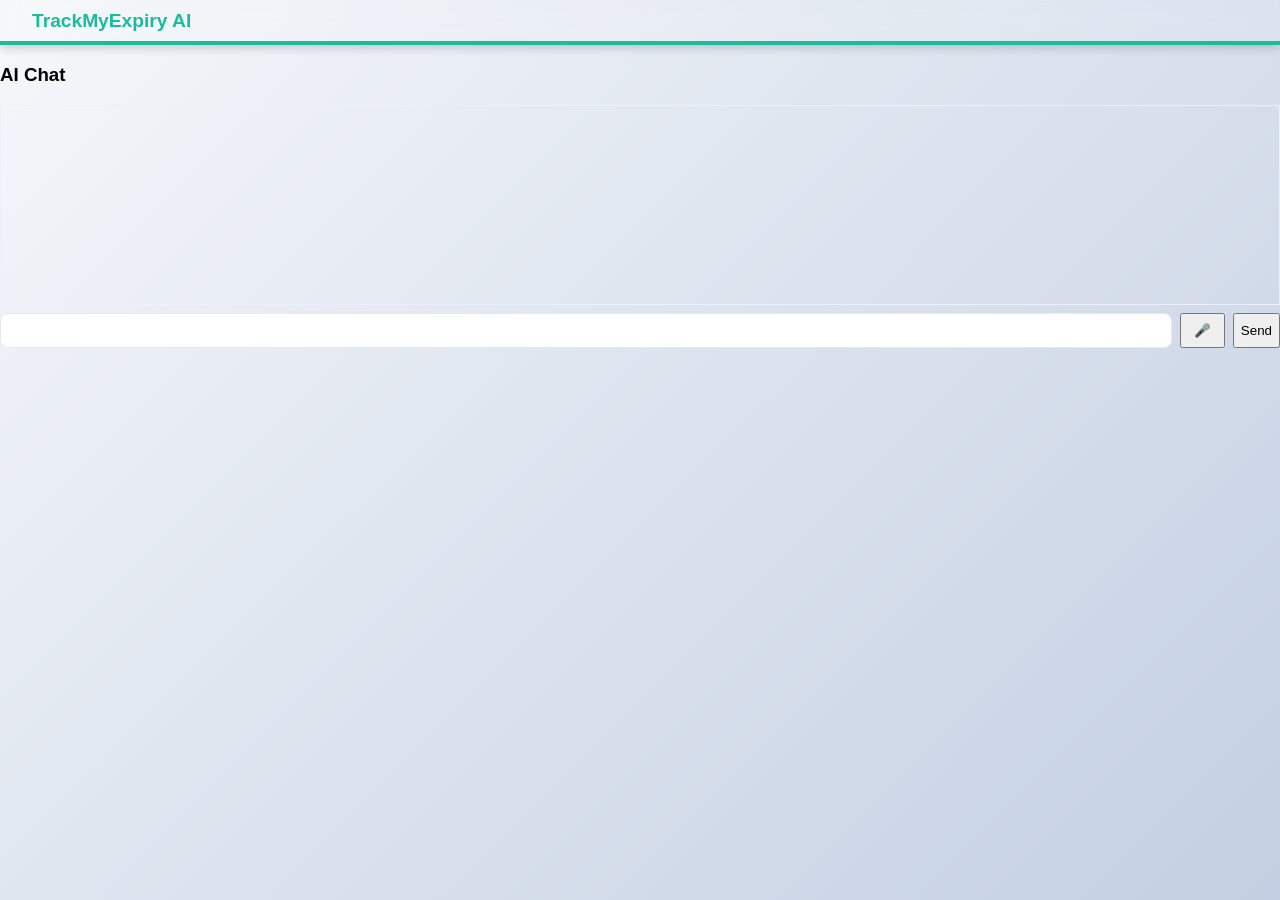
<file: frontend/chat.html>
<!DOCTYPE html>
<html>
<head>
    <title>AI Chat - Expiry Tracker</title>
    <link rel="stylesheet" href="style.css">
</head>
<body>
<header class="app-header">
    <div class="header-inner">
        <a href="index.html" class="app-title">TrackMyExpiry AI</a>
        <div class="header-actions">
            <a href="login.html" class="login-link">Login</a>
        </div>
    </div>
</header>
<div class="container">
    <section class="card">
        <h3>AI Chat</h3>
        <div id="chat" style="min-height:200px;padding:8px;border:1px solid #eef"></div>
        <div style="margin-top:8px;display:flex;gap:8px">
            <input id="chatInput" style="flex:1;padding:8px;border-radius:8px;border:1px solid #e6e9f2">
            <button id="voiceChatBtn" class="btn" style="padding:8px 12px">🎤</button>
            <button id="sendBtn" class="btn">Send</button>
        </div>
    </section>
</div>
<script>
const API_BASE = '';
const chatEl = document.getElementById('chat');
function append(msg, who='bot'){
    const p = document.createElement('div');
    p.style.marginBottom='8px';
    p.textContent = (who==='user'? 'You: ' : 'Bot: ') + msg;
    chatEl.appendChild(p);
    chatEl.scrollTop = chatEl.scrollHeight;
}
document.getElementById('sendBtn').addEventListener('click', async ()=>{
    // Check if user is logged in before sending
    try {
        const res = await fetch('/me', { credentials: 'include' });
        if (!res.ok) {
            alert('Please log in first to use the chat.');
            window.location.href = 'login.html';
            return;
        }
    } catch (err) {
        alert('Please log in first to use the chat.');
        window.location.href = 'login.html';
        return;
    }
    
    const input = document.getElementById('chatInput');
    const text = input.value.trim(); if(!text) return;
    append(text,'user'); input.value='';
    append('Thinking...','bot');
    try{
        const res = await fetch(`${API_BASE}/chat`, {method:'POST',credentials:'include',headers:{'Content-Type':'application/json'},body:JSON.stringify({message:text})});
        const j = await res.json();
        // replace last bot 'Thinking...' with reply
        chatEl.lastChild.textContent = 'Bot: ' + (j.reply || JSON.stringify(j));
    }catch(err){
        chatEl.lastChild.textContent = 'Bot: Error contacting assistant';
    }
});

// Voice input for chat
function initChatVoiceInput() {
    const SpeechRecognition = window.SpeechRecognition || window.webkitSpeechRecognition;
    if (!SpeechRecognition) {
        console.warn('Speech recognition not supported in this browser');
        document.getElementById('voiceChatBtn').style.display = 'none';
        return;
    }

    const recognition = new SpeechRecognition();
    recognition.continuous = false;
    recognition.interimResults = false;
    recognition.lang = 'en-US';

    const input = document.getElementById('chatInput');
    const voiceBtn = document.getElementById('voiceChatBtn');

    recognition.onstart = () => {
        voiceBtn.textContent = '🎤 Listening...';
        voiceBtn.style.backgroundColor = '#fff3cd';
        input.placeholder = 'Listening for your question...';
    };

    recognition.onresult = (event) => {
        const transcript = event.results[0][0].transcript;
        input.value = transcript.trim();
        voiceBtn.textContent = '🎤';
        voiceBtn.style.backgroundColor = '';
        input.placeholder = '';
    };

    recognition.onerror = (event) => {
        console.error('Speech recognition error:', event.error);
        alert('Voice input failed. Please try again.');
        voiceBtn.textContent = '🎤';
        voiceBtn.style.backgroundColor = '';
        input.placeholder = '';
    };

    recognition.onend = () => {
        voiceBtn.textContent = '🎤';
        voiceBtn.style.backgroundColor = '';
        input.placeholder = '';
    };

    voiceBtn.addEventListener('click', () => {
        recognition.start();
    });
}

// Initialize voice input when page loads
initChatVoiceInput();
</script>
</body>
</html>
</file>
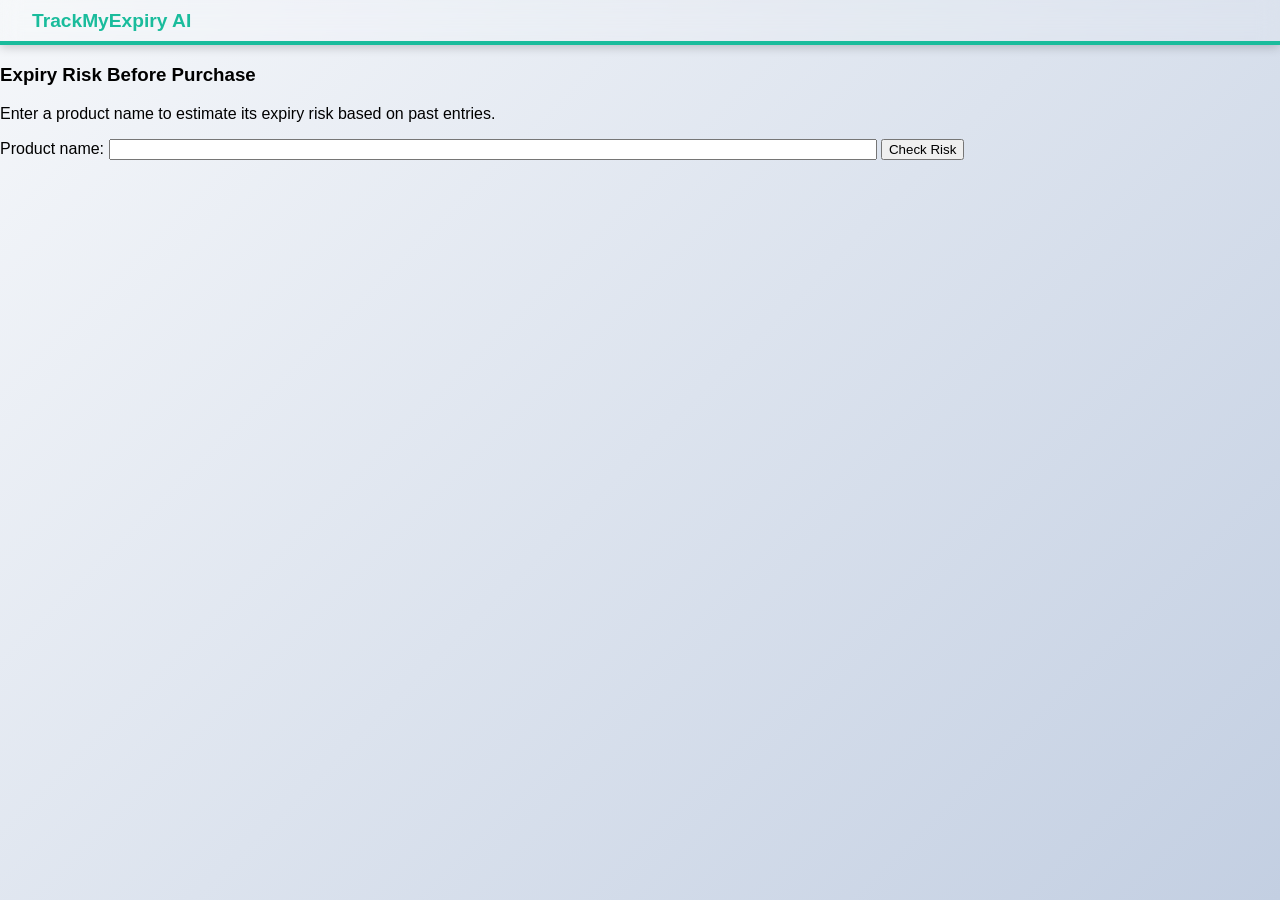
<file: frontend/purchase.html>
<!DOCTYPE html>
<html>
<head>
    <title>Purchase Risk Check - Expiry Tracker</title>
    <link rel="stylesheet" href="style.css">
</head>
<body>
<header class="app-header">
    <div class="header-inner">
        <a href="index.html" class="app-title">TrackMyExpiry AI</a>
        <div class="header-actions">
            <a href="login.html" class="login-link">Login</a>
        </div>
    </div>
</header>
<div class="container">
    <section class="card">
        <h3>Expiry Risk Before Purchase</h3>
        <p>Enter a product name to estimate its expiry risk based on past entries.</p>
        <label>Product name: <input id="productName" type="text" style="width:60%"></label>
        <button id="checkBtn" class="btn">Check Risk</button>
        <div id="riskResult" style="margin-top:12px"></div>
    </section>
</div>
<script>
const API_BASE = 'http://localhost:3000';
document.getElementById('checkBtn').addEventListener('click', async () => {
    const name = document.getElementById('productName').value.trim();
    if (!name) return alert('Enter a product name');
    const resDiv = document.getElementById('riskResult');
    resDiv.innerHTML = 'Checking...';
    try {
        const res = await fetch(`${API_BASE}/risk?name=${encodeURIComponent(name)}`, { credentials: 'include' });
        if (!res.ok) throw new Error('Request failed');
        const j = await res.json();
        if (j.count === 0) resDiv.innerHTML = '<div>No historical data — risk unknown</div>';
        else resDiv.innerHTML = `<div><strong>Risk:</strong> ${j.risk.toUpperCase()}</div><div>Samples: ${j.count}</div><div>Avg days until expiry: ${j.avgDays}</div>`;
    } catch (err) {
        console.error(err);
        resDiv.innerHTML = '<div>Error checking risk</div>';
    }
});
</script>
</body>
</html>
</file>
<file: frontend/style.css>
:root {
    --primary: #1abc9c;
    --primary-dark: #16a085;
    --success: #27ae60;
    --warning: #f39c12;
    --danger: #e74c3c;
    --dark: #2c3e50;
    --light: #ecf0f1;
    --white: #ffffff;
    --gray: #95a5a6;
    --bg: #f5f7fa;
}

* {
    box-sizing: border-box;
}

html, body {
    height: 100%;
    margin: 0;
}

body {
    font-family: -apple-system, BlinkMacSystemFont, 'Segoe UI', 'Roboto', 'Oxygen', 'Ubuntu', 'Cantarell', sans-serif;
    background: linear-gradient(135deg, #f5f7fa 0%, #c3cfe2 100%);
    color: #000000;
    -webkit-font-smoothing: antialiased;
    -moz-osx-font-smoothing: grayscale;
    min-height: 100vh;
}

/* ===== NAVBAR ===== */
.navbar {
    background: var(--white);
    box-shadow: 0 2px 8px rgba(0, 0, 0, 0.1);
    padding: 0.8rem 0;
    position: sticky;
    top: 0;
    z-index: 100;
}

.nav-content {
    display: flex;
    justify-content: space-between;
    align-items: center;
    max-width: 1400px;
    margin: 0 auto;
    padding: 0 2rem;
}

.logo {
    display: flex;
    align-items: center;
    gap: 0.8rem;
}

.logo-icon {
    font-size: 1.8rem;
}

.logo h1 {
    margin: 0;
    color: var(--primary);
    font-size: 1.5rem;
    font-weight: 700;
    letter-spacing: 0.5px;
}

.nav-links {
    display: flex;
    list-style: none;
    margin: 0;
    padding: 0;
    gap: 2rem;
    align-items: center;
}

.nav-links a {
    text-decoration: none;
    color: var(--dark);
    font-weight: 500;
    transition: color 0.3s ease;
    position: relative;
}

.nav-links a:hover {
    color: var(--primary);
}

.nav-links a.active {
    color: var(--primary);
}

.nav-links a.active::after {
    content: '';
    position: absolute;
    bottom: -0.5rem;
    left: 0;
    right: 0;
    height: 2px;
    background: var(--primary);
}

.profile-icon {
    font-size: 1.5rem;
    cursor: pointer;
    transition: transform 0.3s ease;
}

.profile-icon:hover {
    transform: scale(1.1);
}

/* ===== SIMPLE APP HEADER (Title + Login) ===== */
.app-header {
    background: rgba(255,255,255,0.12);
    backdrop-filter: blur(10px);
    box-shadow: 0 2px 10px rgba(0,0,0,0.2);
    border-bottom: 4px solid var(--primary); /* bigger bottom border */
    position: sticky;
    top: 0;
    z-index: 150;
}
.app-header .header-inner {
    max-width: 1400px;
    margin: 0 auto;
    padding: 0.6rem 2rem;
    display: flex;
    align-items: center;
    justify-content: space-between;
    gap: 1rem;
}
.app-title {
    font-size: 1.2rem;
    font-weight: 700;
    color: var(--primary);
    text-decoration: none;
}
.header-actions .btn-home,
.header-actions .login-link {
    text-decoration: none;
    color: var(--dark);
    font-weight: 600;
    padding: 0.35rem 0.7rem;
    border-radius: 8px;
    border: 1px solid transparent;
    transition: background-color 0.2s ease, color 0.2s ease, border-color 0.2s ease;
}

/* hide login/register on header while keeping them elsewhere */
.header-actions .login-link,
.header-actions .btn-home,
.header-actions .btn-secondary,
.header-actions .btn-primary {
    display: none !important;
}

.header-actions .btn-home {
    background: var(--primary);
    color: var(--white);
    margin-right: 0.5rem;
}

.header-actions .btn-home:hover {
    background: var(--primary-dark);
}

.header-actions .login-link:hover {
    color: var(--primary);
    border-color: var(--primary);
}

.header-actions .auth-user {
    margin-right: 0.75rem;
    font-weight: 700;
    color: #0F4C81;
    font-family: 'Segoe UI', 'Helvetica Neue', Arial, sans-serif;
    font-size: 0.96rem;
    letter-spacing: 0.05em;
    text-transform: capitalize;
}

.header-actions .btn-logout {
    background: linear-gradient(135deg, #ff453a, #d22f2f);
    color: #fff;
    border: 1px solid #ff9990;
    padding: 0.5rem 1rem;
    border-radius: 10px;
    cursor: pointer;
    font-weight: 700;
    text-transform: uppercase;
    letter-spacing: 0.05em;
    transition: transform 0.2s ease, box-shadow 0.2s ease, filter 0.2s ease;
}

.header-actions .btn-logout:hover {
    transform: translateY(-1px);
    box-shadow: 0 6px 16px rgba(255, 69, 58, 0.35);
    filter: brightness(1.06);
}
    background: #c0392b;
}

/* ===== AUTH PAGE ===== */
.auth-container {
    min-height: calc(100vh - 70px);
    display: flex;
    justify-content: center;
    align-items: center;
    padding: 2rem 1rem;
    background-color: #ffffff;
    background-image: linear-gradient(135deg, rgba(255, 255, 255, 0.80), rgba(245, 249, 255, 0.80)), url('login-bg.jpg');
    /* If using original attached image in same folder, change to url('background.jpeg') or url('image.png') */
    background-blend-mode: screen;
    background-size: cover;
    background-position: center;
    background-repeat: no-repeat;
}

.auth-container::before {
    content: '';
    position: absolute;
    inset: 0;
    background: rgba(255,255,255,0.60);
    pointer-events: none;
}

.hidden { display: none; }

.auth-card {
    background: rgba(255,255,255,0.96);
    box-shadow: 0 20px 40px rgba(0,0,0,0.08);
    border-color: rgba(255,255,255,0.6);
}



.auth-card {
    width: 100%;
    max-width: 420px;
    background: rgba(255, 255, 255, 0.95);
    border-radius: 18px;
    padding: 2.2rem 2.2rem 1.8rem;
    box-shadow: 0 20px 48px rgba(0, 0, 0, 0.24);
    border: 1px solid rgba(15, 23, 42, 0.12);
    backdrop-filter: blur(8px);
}

#loginModal .modal-content {
    background: linear-gradient(180deg, rgba(255,255,255,0.9), rgba(255,255,255,0.75)), url('image.png');
    background-blend-mode: overlay;
    background-size: cover;
    background-position: center;
    background-repeat: no-repeat;
    border: 1px solid rgba(15, 23, 42, 0.18);
    border-radius: 16px;
    box-shadow: 0 22px 60px rgba(0, 0, 0, 0.3);
}

.auth-card h3 {
    margin: 0 0 1.25rem;
    font-size: 1.6rem;
    color: var(--dark);
}


.auth-form {
    display: flex;
    flex-direction: column;
    gap: 1rem;
}

.auth-form label {
    display: flex;
    flex-direction: column;
    font-weight: 700;
    color: #ffffff;
    font-size: 1rem;
    gap: 0.4rem;
    text-shadow: 0 1px 4px rgba(0, 0, 0, 0.75);
}

.auth-form input {
    width: 100%;
    padding: 0.85rem 1rem;
    border: 2px solid rgba(255, 255, 255, 0.9);
    border-radius: 12px;
    font-size: 1rem;
    color: #ffffff;
    background: rgba(0, 0, 0, 0.25);
    box-shadow: inset 0 2px 8px rgba(0, 0, 0, 0.35);
    transition: border-color 0.2s ease, box-shadow 0.2s ease, background 0.2s ease;
}

.auth-form input::placeholder {
    color: rgba(255, 255, 255, 0.75);
}

.auth-form input:focus {
    outline: none;
    border-color: #00ffea;
    background: rgba(0, 0, 0, 0.45);
    box-shadow: 0 0 0 4px rgba(0, 255, 234, 0.35);
}

.auth-actions {
    display: flex;
    justify-content: space-between;
    gap: 1rem;
    margin-top: 0.75rem;
}

.auth-actions .btn {
    flex: 1;
    padding: 0.8rem 1rem;
    border-radius: 10px;
    font-weight: 600;
    font-size: 0.95rem;
    border: none;
    cursor: pointer;
    transition: transform 0.2s ease, box-shadow 0.2s ease;
}

.auth-actions .btn:hover {
    transform: translateY(-1px);
}

.auth-actions .btn-primary {
    background: #ff7b4a;
    color: var(--white);
    box-shadow: 0 6px 16px rgba(255, 123, 74, 0.35);
}

.auth-actions .btn-secondary {
    background: #fff;
    color: #2c3e50;
    border: 1px solid rgba(255, 255, 255, 0.35);
}

.landing-hero {
    position: relative;
    height: 100vh;
    display: flex;
    align-items: center;
    justify-content: center;
    background-image: linear-gradient(rgba(0,0,0,0.10), rgba(0,0,0,0.20)), url('background.jpeg');
    /* If your image is in frontend/images use: url('images/background.jpeg') */
    background-repeat: no-repeat;
    background-size: cover;
    background-position: center;
    color: var(--white);
    text-align: center;
    padding: 0 1rem;
    overflow: hidden;
    filter: brightness(1.2) saturate(1.15);
}

.landing-content {
    width: min(95%, 960px);
    background: rgba(255, 255, 255, 0.08);
    backdrop-filter: blur(12px);
    border-radius: 20px;
    border: 1px solid rgba(255,255,255,0.2);
    box-shadow: 0 18px 40px rgba(0,0,0,0.28);
    padding: 40px;
    z-index: 2;
    animation: fadeIn 1.2s ease-in-out;
}

.landing-content h1 {
    font-size: clamp(2.4rem, 6vw, 4.2rem);
    font-weight: 900;
    margin-bottom: 0.8rem;
    color: #00f7d6; /* new hero title text color */
    font-family: 'Segoe UI', 'Roboto', 'Helvetica Neue', Arial, sans-serif; /* new hero title font */
    text-shadow: 0 2px 16px rgba(0, 0, 0, 0.35);
}

.landing-content p {
    margin: 15px 0;
    opacity: 0.85;
    font-size: clamp(1rem, 2.8vw, 1.25rem);
    line-height: 1.45;
}

.landing-actions {
    display: flex;
    justify-content: center;
    gap: 0.9rem;
    margin-top: 1.75rem;
}

.landing-actions .btn {
    padding: 14px 30px;
    border-radius: 999px;
    border: none;
    font-weight: 800;
    font-size: 1.05rem;
    cursor: pointer;
    transition: transform 0.25s ease, box-shadow 0.25s ease,
                background-color 0.25s ease, color 0.25s ease;
    box-shadow: 0 8px 18px rgba(0,0,0,0.18);
}

.landing-actions .btn:hover {
    transform: translateY(-2px) scale(1.02);
    box-shadow: 0 12px 22px rgba(0,0,0,0.28);
}

.landing-actions .btn-primary {
    background: linear-gradient(135deg, #0ea5e9 0%, #22d3ee 100%);
    color: #FFFFFF;
    border: 1px solid rgba(14, 165, 233, 0.9);
}

.landing-actions .btn-secondary {
    background: #f8fafc;
    color: #0f172a;
    box-shadow: 0 6px 18px rgba(15,23,42,0.14);
    border: 1px solid rgba(15,23,42,0.16);
}

.btn-refresh,
.btn-add,
.landing-actions .btn {
    color: #ffffff;
}

.btn-refresh {
    background: linear-gradient(135deg, #0ea5e9 0%, #06b6d4 100%);
}

.btn-add {
    background: linear-gradient(135deg, #22d3ee 0%, #14b8a6 100%);
}


.landing-actions .btn-primary:active,
.landing-actions .btn-secondary:active {
    transform: translateY(1px);
    box-shadow: 0 6px 14px rgba(0,0,0,0.22);
}

@keyframes fadeIn {
    from { opacity: 0; transform: translateY(30px); }
    to { opacity: 1; transform: translateY(0); }
}

@keyframes float {
    0%, 100% { transform: translateY(0px); }
    50% { transform: translateY(-10px); }
}
.landing-content.animate-floating {
    animation: fadeIn 1.2s ease-in-out, float 4s ease-in-out infinite;
}


.landing-content p {
    margin: 0 0 2rem;
    font-size: 1.25rem;
    color: rgba(240, 246, 250, 0.95);
}

.landing-actions .btn {
    transition: transform 0.2s ease, box-shadow 0.3s ease;
}

.landing-actions .btn:hover {
    transform: translateY(-2px);
    box-shadow: 0 10px 20px rgba(0,0,0,0.2);
}

.landing-actions .btn-primary {
    background: #00c2a3;
    border: 1px solid #00e1bf;
}

.landing-actions .btn-secondary {
    background: rgba(255,255,255,0.92);
    color: #1e3e5e;
    border: 1px solid #edf7ff;
}

@media (max-width: 768px) {
    .landing-content {
        padding: 2rem;
    }

    .landing-content h1 {
        font-size: clamp(1.8rem, 7vw, 3rem);
    }

    .landing-actions {
        flex-direction: column;
    }

    .landing-actions .btn {
        width: 100%;
    }
}

/* ===== ANALYTICS DASHBOARD ===== */
.analytics-grid {
    display: grid;
    grid-template-columns: repeat(auto-fit, minmax(280px, 1fr));
    gap: 1rem;
    margin-bottom: 1rem;
}

.analytics-card {
    background: var(--white);
    border-radius: 14px;
    padding: 1rem;
    box-shadow: 0 4px 16px rgba(0, 0, 0, 0.08);
    border: 1px solid rgba(26, 188, 156, 0.1);
    min-height: 280px;
}

.analytics-card h3 {
    margin: 0 0 1rem 0;
    color: var(--dark);
    font-size: 1.1rem;
    border-bottom: 2px solid var(--primary);
    padding-bottom: 0.75rem;
}

.analytics-card canvas {
    max-width: 100%;
    height: auto;
    min-height: 180px;
}

.analytics-list {
    display: flex;
    flex-direction: column;
    gap: 0.75rem;
}

.analytics-list-item {
    display: flex;
    justify-content: space-between;
    align-items: center;
    padding: 0.75rem;
    background: rgba(26, 188, 156, 0.05);
    border-left: 3px solid var(--primary);
    border-radius: 6px;
}

.analytics-list-item span:first-child {
    font-weight: 500;
    color: var(--dark);
}

.analytics-list-item .count {
    background: var(--primary);
    color: var(--white);
    padding: 0.25rem 0.6rem;
    border-radius: 12px;
    font-size: 0.85rem;
    font-weight: 600;
}

.analytics-stats {
    display: flex;
    flex-direction: column;
    gap: 1rem;
}

.stat-row {
    display: flex;
    justify-content: space-between;
    align-items: center;
    padding: 0.75rem;
    background: rgba(26, 188, 156, 0.04);
    border-radius: 8px;
}

.stat-label {
    font-weight: 600;
    color: var(--dark);
}

.stat-value {
    font-size: 1.3rem;
    font-weight: 700;
    color: var(--primary);
}

.stat-value.danger {
    color: var(--danger);
}

.stat-value.success {
    color: var(--success);
}

@media (max-width: 768px) {
    .analytics-grid {
        grid-template-columns: 1fr;
    }

    .analytics-card {
        padding: 1rem;
    }
}

/* ===== VOICE INPUT ===== */
.input-with-voice {
    display: flex;
    gap: 0.5rem;
    align-items: center;
}

.input-with-voice input {
    flex: 1;
}

.voice-btn {
    background: var(--primary);
    color: var(--white);
    border: none;
    border-radius: 8px;
    padding: 0.8rem;
    font-size: 1.2rem;
    cursor: pointer;
    transition: all 0.3s ease;
    box-shadow: 0 2px 8px rgba(26, 188, 156, 0.2);
}

.voice-btn:hover {
    background: var(--primary-dark);
    transform: scale(1.05);
    box-shadow: 0 4px 12px rgba(26, 188, 156, 0.35);
}

.voice-btn.recording {
    background: #e74c3c;
    animation: pulse 1s infinite;
}

@keyframes pulse {
    0%, 100% { box-shadow: 0 2px 8px rgba(231, 76, 60, 0.2); }
    50% { box-shadow: 0 2px 16px rgba(231, 76, 60, 0.5); }
}

.voice-status {
    padding: 0.75rem;
    background: rgba(26, 188, 156, 0.1);
    border-left: 3px solid var(--primary);
    border-radius: 6px;
    font-size: 0.9rem;
    color: var(--dark);
    margin: 0.5rem 0;
}

.voice-status.hidden {
    display: none;
}

.landing-actions {
    display: flex;
    justify-content: center;
    gap: 1rem;
    flex-wrap: wrap;
}

.landing-actions .btn {
    font-weight: 700;
    padding: 0.85rem 1.5rem;
}

.hidden {
    display: none !important;
}

.auth-msg {
    margin-top: 0.75rem;
    color: var(--danger);
    font-size: 0.95rem;
    min-height: 1.2rem;
}

/* ===== MAIN CONTAINER ===== */
.main-container {
    max-width: 1400px;
    margin: 0 auto;
    padding: 2rem 2rem;
    background-image: linear-gradient(145deg, rgba(16, 44, 67, 0.36), rgba(8, 24, 40, 0.38)), url('dashboard.jpeg');
    background-size: cover;
    background-position: center;
    border-radius: 20px;
    box-shadow: 0 22px 42px rgba(0,0,0,0.24);
    backdrop-filter: blur(4px);
    border: 1px solid rgba(255,255,255,0.2);
}

/* ===== STATS SECTION ===== */
.stats-section {
    display: grid;
    grid-template-columns: repeat(auto-fit, minmax(280px, 1fr));
    gap: 1.5rem;
    margin-bottom: 2.5rem;
}

.stat-card {
    background: var(--white);
    border-radius: 12px;
    padding: 1.8rem;
    display: flex;
    align-items: center;
    gap: 1.5rem;
    box-shadow: 0 4px 15px rgba(0, 0, 0, 0.08);
    transition: transform 0.3s ease, box-shadow 0.3s ease;
}

.stat-card:hover {
    transform: translateY(-2px);
    box-shadow: 0 6px 20px rgba(0, 0, 0, 0.12);
}

.stat-icon {
    font-size: 2.5rem;
    width: 70px;
    height: 70px;
    display: flex;
    align-items: center;
    justify-content: center;
    border-radius: 12px;
}

.total-card .stat-icon {
    background: rgba(26, 188, 156, 0.15);
}

.safe-card .stat-icon {
    background: rgba(39, 174, 96, 0.15);
}

.warning-card .stat-icon {
    background: rgba(243, 156, 18, 0.15);
}

.danger-card .stat-icon {
    background: rgba(231, 76, 60, 0.15);
}

.stat-content {
    flex: 1;
}

.stat-label {
    margin: 0;
    font-size: 0.95rem;
    color: #000000;
    font-weight: 700;
    text-transform: uppercase;
    letter-spacing: 0.5px;
}

.stat-number {
    margin: 0.5rem 0 0 0;
    font-size: 2.2rem;
    font-weight: 900;
    color: #000000;
}

.stats-section .stat-card.safe-card .stat-label,
.stats-section .stat-card.safe-card .stat-number,
.stats-section .stat-card.warning-card .stat-label,
.stats-section .stat-card.warning-card .stat-number,
.stats-section .stat-card.danger-card .stat-label,
.stats-section .stat-card.danger-card .stat-number,
.stats-section .stat-card.total-card .stat-label,
.stats-section .stat-card.total-card .stat-number {
    color: #000000;
}

.total-card { border-top: 3px solid var(--primary); }
.safe-card { border-top: 3px solid var(--success); }
.warning-card { border-top: 3px solid var(--warning); }
.danger-card { border-top: 3px solid var(--danger); }

/* ===== TABS SECTION ===== */
.tabs-section {
    margin-bottom: 2rem;
    border-bottom: 1px solid var(--light);
}

.tabs {
    display: flex;
    gap: 2rem;
    overflow-x: auto;
}

.tab-btn {
    background: rgba(255, 255, 255, 0.08);
    border: 1px solid rgba(255, 255, 255, 0.18);
    padding: 1rem 1.5rem;
    font-size: 1rem;
    color: #ffffff;
    cursor: pointer;
    font-weight: 700;
    display: flex;
    align-items: center;
    gap: 0.6rem;
    transition: all 0.3s ease;
    border-bottom: 3px solid transparent;
    margin-bottom: -1px;
    border-radius: 8px 8px 0 0;
    box-shadow: 0 4px 8px rgba(0, 0, 0, 0.18);
    text-shadow: 0 1px 1px rgba(0,0,0,0.2);
}
.tab-btn:hover {
    color: var(--dark);
    background: rgba(255, 255, 255, 0.1);
    transform: translateY(-2px);
    box-shadow: 0 4px 8px rgba(0, 0, 0, 0.15);
}

.tab-btn.active {
    border-bottom-color: var(--primary);
    background: linear-gradient(90deg, #14B8A6, #22D3EE);
    color: #ffffff;
    font-weight: 800;
    box-shadow: 0 5px 14px rgba(20, 184, 166, 0.35);
    text-shadow: 0 1px 6px rgba(0,0,0,0.35);
    transform: translateY(-1px);
}

.stats-section .stat-card .stat-label,
.analytics-card h3,
.section-header h2 {
    color: #ffffff;
    text-shadow: 0 1px 3px rgba(0,0,0,0.35);
}

.stats-section .stat-card .stat-number,
.analytics-card .stat-value {
    color: #ffffff;
    font-size: 2.3rem;
    font-weight: 900;
}


.tab-icon {
    font-size: 1.2rem;
}

/* ===== CONTENT SECTION ===== */
.content-section {
    background: var(--white);
    border-radius: 12px;
    padding: 2rem;
    box-shadow: 0 4px 15px rgba(0, 0, 0, 0.08);
    animation: fadeIn 0.3s ease;
}

.content-section.hidden {
    display: none;
}

@keyframes fadeIn {
    from { opacity: 0; transform: translateY(10px); }
    to { opacity: 1; transform: translateY(0); }
}

/* ===== SECTION HEADER ===== */
.section-header {
    display: flex;
    justify-content: space-between;
    align-items: center;
    margin-bottom: 2rem;
    flex-wrap: wrap;
    gap: 1rem;
}

.section-header h2 {
    margin: 0;
    color: var(--dark);
    font-size: 1.8rem;
}

.action-buttons {
    display: flex;
    gap: 1rem;
}

.btn-refresh, .btn-add {
    padding: 0.8rem 1.5rem;
    border: none;
    border-radius: 8px;
    cursor: pointer;
    font-weight: 600;
    font-size: 0.95rem;
    transition: all 0.3s ease;
    text-transform: uppercase;
    letter-spacing: 0.5px;
}

.btn-refresh {
    background: var(--primary);
    color: var(--white);
}

.btn-refresh:hover {
    background: var(--primary-dark);
    transform: scale(1.02);
}

.btn-add {
    background: var(--primary);
    color: var(--white);
}

.btn-add:hover {
    background: var(--primary-dark);
    transform: scale(1.02);
}

/* ===== ITEMS GRID ===== */
.items-grid {
    list-style: none;
    margin: 0;
    padding: 0;
    display: grid;
    grid-template-columns: repeat(auto-fill, minmax(320px, 1fr));
    gap: 1.5rem;
}

.item-card {
    background: rgba(255, 255, 255, 0.95);
    border-radius: 16px;
    padding: 1.5rem;
    display: flex;
    align-items: flex-start;
    gap: 1rem;
    border: 2px solid rgba(255, 255, 255, 0.9);
    transition: all 0.3s ease;
    position: relative;
    overflow: hidden;
    box-shadow: 0 10px 25px rgba(5, 30, 50, 0.12);
}

.items-grid {
    list-style: none;
    margin: 0;
    padding: 0;
    display: grid;
    grid-template-columns: repeat(auto-fill, minmax(320px, 1fr));
    gap: 1.5rem;
    background: rgba(255,255,255,0.35);
    border-radius: 18px;
    padding: 1rem;
}

.section-header h2 {
    color: #0f172a;
    text-shadow: 0 1px 2px rgba(0,0,0,0.15);
}

.item-card::before {
    content: '';
    position: absolute;
    left: 0;
    top: 0;
    bottom: 0;
    width: 4px;
}

.item-card.safe {
    border-left: 4px solid var(--success);
}

.item-card.safe::before {
    background: var(--success);
}

.item-card.warn {
    border-left: 4px solid var(--warning);
}

.item-card.warn::before {
    background: var(--warning);
}

.item-card.danger {
    border-left: 4px solid var(--danger);
}

.item-card.danger::before {
    background: var(--danger);
}

.item-card:hover {
    box-shadow: 0 6px 20px rgba(0, 0, 0, 0.1);
    transform: translateY(-2px);
}

.item-icon {
    font-size: 2rem;
    min-width: 50px;
    height: 50px;
    display: flex;
    align-items: center;
    justify-content: center;
    border-radius: 8px;
    background: rgba(26, 188, 156, 0.1);
}

.item-card.warn .item-icon {
    background: rgba(243, 156, 18, 0.1);
}

.item-card.danger .item-icon {
    background: rgba(231, 76, 60, 0.1);
}

.item-content {
    flex: 1;
}

.item-name {
    display: block;
    margin: 0 0 0.5rem 0;
    font-size: 1.1rem;
    color: var(--dark);
}

.item-date {
    font-size: 0.9rem;
    color: var(--gray);
    margin: 0;
}

.item-days {
    font-size: 0.9rem;
    font-weight: 700;
    padding: 0.5rem 1rem;
    border-radius: 6px;
    text-transform: uppercase;
    letter-spacing: 0.5px;
    white-space: nowrap;
}

.safe-text {
    background: rgba(39, 174, 96, 0.15);
    color: var(--success);
}

.warn-text {
    background: rgba(243, 156, 18, 0.15);
    color: var(--warning);
}

.danger-text {
    background: rgba(231, 76, 60, 0.15);
    color: var(--danger);
}

.no-items {
    text-align: center;
    padding: 3rem 1rem;
    color: var(--gray);
    font-size: 1.1rem;
}

/* ===== MODAL ===== */
.modal {
    position: fixed;
    top: 0;
    left: 0;
    right: 0;
    bottom: 0;
    background: rgba(255, 255, 255, 0.2);
    backdrop-filter: blur(6px);
    display: flex;
    align-items: center;
    justify-content: center;
    z-index: 1000;
    animation: modalFadeIn 0.3s ease;
}

.modal.hidden {
    display: none;
}

@keyframes modalFadeIn {
    from { opacity: 0; }
    to { opacity: 1; }
}

.modal-content {
    background: linear-gradient(135deg, rgba(255, 255, 255, 0.95) 0%, rgba(245, 255, 252, 0.95) 100%);
    background-size: cover;
    background-position: center;
    border-radius: 16px;
    padding: 2.5rem;
    max-width: 500px;
    width: 90%;
    box-shadow: 0 18px 50px rgba(0, 0, 0, 0.18);
    animation: modalSlideIn 0.3s ease;
    border: 1px solid rgba(20, 184, 166, 0.25);
}

#loginModal .modal-content {
    background: linear-gradient(180deg, rgba(255,255,255,0.70), rgba(255,255,255,0.65)), url('login-bg.jpeg');
    background-blend-mode: overlay;
    background-size: cover;
    background-position: center;
    background-repeat: no-repeat;
    border: 1px solid rgba(15, 23, 42, 0.2);
    color: #0F172A;
}

#registerModal .modal-content {
    background: linear-gradient(180deg, rgba(255,255,255,0.70), rgba(255,255,255,0.65)), url('login-bg.jpeg');
    background-blend-mode: overlay;
    background-size: cover;
    background-position: center;
    background-repeat: no-repeat;
    border: 1px solid rgba(15, 23, 42, 0.2);
    color: #0F172A;
}

@keyframes modalSlideIn {
    from { transform: translateY(-50px); opacity: 0; }
    to { transform: translateY(0); opacity: 1; }
}

.modal-header {
    display: flex;
    justify-content: space-between;
    align-items: center;
    margin-bottom: 1.5rem;
    border-bottom: 2px solid rgba(26, 188, 156, 0.2);
    padding-bottom: 1rem;
}

.modal-header h2 {
    margin: 0;
    color: #ffffff;
    font-size: 1.6rem;
    text-shadow: 0 2px 6px rgba(0, 0, 0, 0.85);
    background: rgba(0, 0, 0, 0.45);
    border-radius: 8px;
    padding: 0.3rem 0.7rem;
    border: 1px solid rgba(0, 255, 234, 0.8);
}

.close-btn {
    background: none;
    border: none;
    font-size: 1.8rem;
    color: var(--gray);
    cursor: pointer;
    transition: color 0.3s ease;
}

.close-btn:hover {
    color: var(--dark);
}

.modal-form {
    display: flex;
    flex-direction: column;
    gap: 1.5rem;
}

.form-group {
    display: flex;
    flex-direction: column;
}

.form-group label {
    margin-bottom: 0.5rem;
    font-weight: 700;
    color: #ffffff;
    text-shadow: 0 2px 5px rgba(0,0,0,0.85);
    background: rgba(0, 0, 0, 0.5);
    padding: 0.35rem 0.6rem;
    border-radius: 8px;
    display: inline-block;
    border: 1px solid rgba(0, 255, 234, 0.8);
}

.form-group input {
    padding: 0.8rem;
    border: 1px solid rgba(0, 255, 234, 0.8);
    border-radius: 12px;
    font-size: 1rem;
    color: #ffffff;
    background: rgba(0, 0, 0, 0.45);
    box-shadow: inset 0 2px 8px rgba(0, 0, 0, 0.35);
    transition: border-color 0.3s ease, background 0.3s ease, box-shadow 0.3s ease;
}
.form-group input::placeholder {
    color: rgba(255,255,255,0.8);
}

.form-group input:focus {
    outline: none;
    border-color: #00ffea;
    background: rgba(0, 0, 0, 0.55);
    box-shadow: 0 0 0 4px rgba(0, 255, 234, 0.25);
}

.modal-actions {
    display: flex;
    gap: 1rem;
    margin-top: 1rem;
}

.btn-cancel, .btn-submit {
    flex: 1;
    padding: 0.8rem 1.5rem;
    border: none;
    border-radius: 8px;
    cursor: pointer;
    font-weight: 600;
    font-size: 0.95rem;
    transition: all 0.3s ease;
    text-transform: uppercase;
    letter-spacing: 0.5px;
}

.btn-cancel {
    background: var(--light);
    color: var(--dark);
}

.btn-cancel:hover {
    background: var(--gray);
    color: var(--white);
}

.btn-submit {
    background: var(--primary);
    color: var(--white);
}

.btn-submit:hover {
    background: var(--primary-dark);
    transform: scale(1.02);
}

.modal-actions {
    display: flex;
    gap: 1rem;
    margin-top: 1rem;
}

.btn-cancel, .btn-submit {
    flex: 1;
    padding: 0.8rem 1.5rem;
    border: none;
    border-radius: 8px;
    cursor: pointer;
    font-weight: 600;
    font-size: 0.95rem;
    transition: all 0.3s ease;
    text-transform: uppercase;
    letter-spacing: 0.5px;
}

.btn-cancel {
    background: var(--light);
    color: var(--dark);
}

.btn-cancel:hover {
    background: var(--gray);
    color: var(--white);
}

.btn-submit {
    background: var(--primary);
    color: var(--white);
}

.btn-submit:hover {
    background: var(--primary-dark);
    transform: scale(1.02);
}

.btn-small {
    padding: 0.4rem 0.8rem;
    background: var(--primary);
    color: var(--white);
    border: none;
    border-radius: 6px;
    cursor: pointer;
    font-size: 0.85rem;
    transition: all 0.3s ease;
}

.btn-small:hover {
    background: var(--primary-dark);
    transform: scale(1.05);
}

/* ===== SECTION SUBTITLE ===== */
.section-subtitle {
    color: var(--gray);
    font-size: 0.95rem;
    margin: -1rem 0 1.5rem 0;
}

/* ===== PLANNER STYLES ===== */
.planner-hero {
    position: relative;
    height: 180px;
    margin-bottom: 1rem;
    border-radius: 14px;
    overflow: hidden;
    border: 2px solid rgba(255,255,255,0.35);
}

.planner-hero-img {
    width: 100%;
    height: 100%;
    object-fit: cover;
    filter: brightness(0.70) saturate(1.1);
}

.planner-hero-text {
    position: absolute;
    bottom: 12px;
    left: 16px;
    right: 16px;
    color: #ffffff;
    font-weight: 700;
    font-size: 1.15rem;
    text-shadow: 0 2px 8px rgba(0,0,0,0.6);
}

.planner-container {
    display: flex;
    flex-direction: column;
    gap: 1.5rem;
}

.planner-card {
    background: var(--white);
    border-radius: 10px;
    padding: 1.5rem;
    border-left: 4px solid var(--primary);
    box-shadow: 0 4px 15px rgba(0, 0, 0, 0.08);
    transition: all 0.3s ease;
}

.planner-card:hover {
    box-shadow: 0 6px 20px rgba(0, 0, 0, 0.12);
    transform: translateY(-2px);
}

.planner-card.urgency-urgent {
    border-left-color: var(--warning);
    background: rgba(243, 156, 18, 0.02);
}

.planner-card.urgency-expired {
    border-left-color: var(--danger);
    background: rgba(231, 76, 60, 0.02);
}

.planner-header {
    display: flex;
    justify-content: space-between;
    align-items: center;
    margin-bottom: 1rem;
    padding-bottom: 0.8rem;
    border-bottom: 1px solid var(--light);
}

.planner-date {
    font-size: 1.1rem;
    font-weight: 700;
    color: var(--dark);
}

.planner-days {
    padding: 0.4rem 0.8rem;
    border-radius: 6px;
    font-size: 0.85rem;
    font-weight: 700;
    text-transform: uppercase;
    letter-spacing: 0.5px;
}

.planner-days.normal {
    background: rgba(39, 174, 96, 0.15);
    color: var(--success);
}

.planner-days.urgent {
    background: rgba(243, 156, 18, 0.15);
    color: var(--warning);
}

.planner-days.expired {
    background: rgba(231, 76, 60, 0.15);
    color: var(--danger);
}

.planner-items {
    display: flex;
    flex-direction: column;
    gap: 0.8rem;
}

.planner-item {
    display: flex;
    justify-content: space-between;
    align-items: center;
    padding: 0.8rem;
    background: var(--light);
    border-radius: 8px;
}

.planner-item .item-name {
    font-weight: 500;
    color: var(--dark);
}

.planner-item .item-name.clickable {
    cursor: pointer;
    text-decoration: underline;
}

.planner-item-actions {
    display: flex;
    gap: 0.5rem;
    align-items: center;
}

.planner-item-actions .btn-small {
    padding: 0.4rem 0.8rem;
    font-size: 0.85rem;
}

/* ===== RISK CHECK STYLES ===== */
.risk-form {
    display: flex;
    gap: 1rem;
    margin-bottom: 2rem;
    flex-wrap: wrap;
}

.risk-form input {
    flex: 1;
    min-width: 200px;
    padding: 0.8rem;
    border: 1px solid var(--light);
    border-radius: 8px;
    font-size: 1rem;
    transition: border-color 0.3s ease;
}

.risk-form input:focus {
    outline: none;
    border-color: var(--primary);
    box-shadow: 0 0 0 3px rgba(26, 188, 156, 0.1);
}

.risk-result {
    min-height: 100px;
}

.risk-card {
    background: var(--white);
    border-radius: 10px;
    padding: 1.5rem;
    box-shadow: 0 4px 15px rgba(0, 0, 0, 0.08);
}

.risk-card h3 {
    margin: 0 0 1.5rem 0;
    color: var(--dark);
}

.risk-grid {
    display: grid;
    grid-template-columns: repeat(auto-fit, minmax(200px, 1fr));
    gap: 1.5rem;
    margin-bottom: 1.5rem;
}

.risk-item {
    background: var(--light);
    padding: 1rem;
    border-radius: 8px;
    text-align: center;
}

.risk-label {
    display: block;
    font-size: 0.85rem;
    color: var(--gray);
    font-weight: 500;
    text-transform: uppercase;
    letter-spacing: 0.5px;
    margin-bottom: 0.5rem;
}

.risk-value {
    display: block;
    font-size: 1.5rem;
    font-weight: 700;
    color: var(--dark);
}

.risk-info {
    color: var(--gray);
    font-size: 0.9rem;
    margin: 0;
}

/* ===== CHAT STYLES ===== */
.chat-box {
    background: var(--light);
    border-radius: 10px;
    padding: 1.5rem;
    height: 400px;
    overflow-y: auto;
    margin-bottom: 1.5rem;
    display: flex;
    flex-direction: column;
    gap: 1rem;
}

.chat-message {
    display: flex;
    animation: chatSlideIn 0.3s ease;
}

@keyframes chatSlideIn {
    from { opacity: 0; transform: translateY(10px); }
    to { opacity: 1; transform: translateY(0); }
}

.chat-message p {
    margin: 0;
    padding: 0.8rem 1rem;
    border-radius: 8px;
    max-width: 70%;
    word-wrap: break-word;
}

.user-message {
    justify-content: flex-end;
}

.user-message p {
    background: var(--primary);
    color: var(--white);
}

.bot-message {
    justify-content: flex-start;
}

.bot-message p {
    background: var(--white);
    color: var(--dark);
    border: 1px solid rgba(0, 0, 0, 0.1);
}

.chat-input-area {
    display: flex;
    gap: 1rem;
}

.chat-input-area input {
    flex: 1;
    padding: 0.8rem;
    border: 1px solid var(--light);
    border-radius: 8px;
    font-size: 1rem;
    transition: border-color 0.3s ease;
}

.chat-input-area input:focus {
    outline: none;
    border-color: var(--primary);
    box-shadow: 0 0 0 3px rgba(26, 188, 156, 0.1);
}

.chat-input-area .btn-submit {
    margin: 0;
    padding: 0.8rem 1.5rem;
}

/* ===== NOTIFY AREA ===== */
.notify-area {
    margin-bottom: 1.5rem;
}

.notify-banner {
    background: linear-gradient(135deg, rgba(243, 156, 18, 0.1) 0%, rgba(243, 156, 18, 0.05) 100%);
    padding: 1rem;
    border-radius: 8px;
    border-left: 4px solid var(--warning);
    color: var(--dark);
}

/* ===== RESPONSIVE ===== */
@media (max-width: 768px) {
    .main-container {
        padding: 1rem;
    }

    .nav-content {
        padding: 0 1rem;
        gap: 1rem;
    }

    .logo h1 {
        font-size: 1.3rem;
    }

    .nav-links {
        gap: 1rem;
        font-size: 0.9rem;
    }

    .stats-section {
        grid-template-columns: repeat(auto-fit, minmax(200px, 1fr));
        gap: 1rem;
    }

    .stat-card {
        padding: 1.2rem;
        flex-direction: column;
        text-align: center;
    }

    .stat-icon {
        width: 60px;
        height: 60px;
        font-size: 2rem;
    }

    .items-grid {
        grid-template-columns: 1fr;
    }

    .section-header {
        flex-direction: column;
        align-items: flex-start;
    }

    .action-buttons {
        width: 100%;
    }

    .btn-refresh, .btn-add {
        flex: 1;
    }

    .planner-item {
        flex-direction: column;
        gap: 0.5rem;
        align-items: flex-start;
    }

    .planner-item .btn-small {
        width: 100%;
    }

    .risk-grid {
        grid-template-columns: 1fr 1fr;
    }

    .chat-message p {
        max-width: 90%;
    }

    .risk-form {
        flex-direction: column;
    }

    .risk-form input {
        min-width: auto;
    }
}

@media (max-width: 480px) {
    .navbar {
        padding: 1rem 0;
    }

    .nav-links {
        flex-direction: column;
        gap: 0.5rem;
    }

    .logo h1 {
        font-size: 1.1rem;
    }

    .tabs {
        gap: 1rem;
    }

    .tab-btn {
        font-size: 0.85rem;
    }

    .content-section {
        padding: 1.5rem 1rem;
    }

    .modal-content {
        width: 95%;
        padding: 1.5rem 1rem;
    }

    .risk-grid {
        grid-template-columns: 1fr;
    }

    .chat-box {
        height: 300px;
    }
}
</file>
